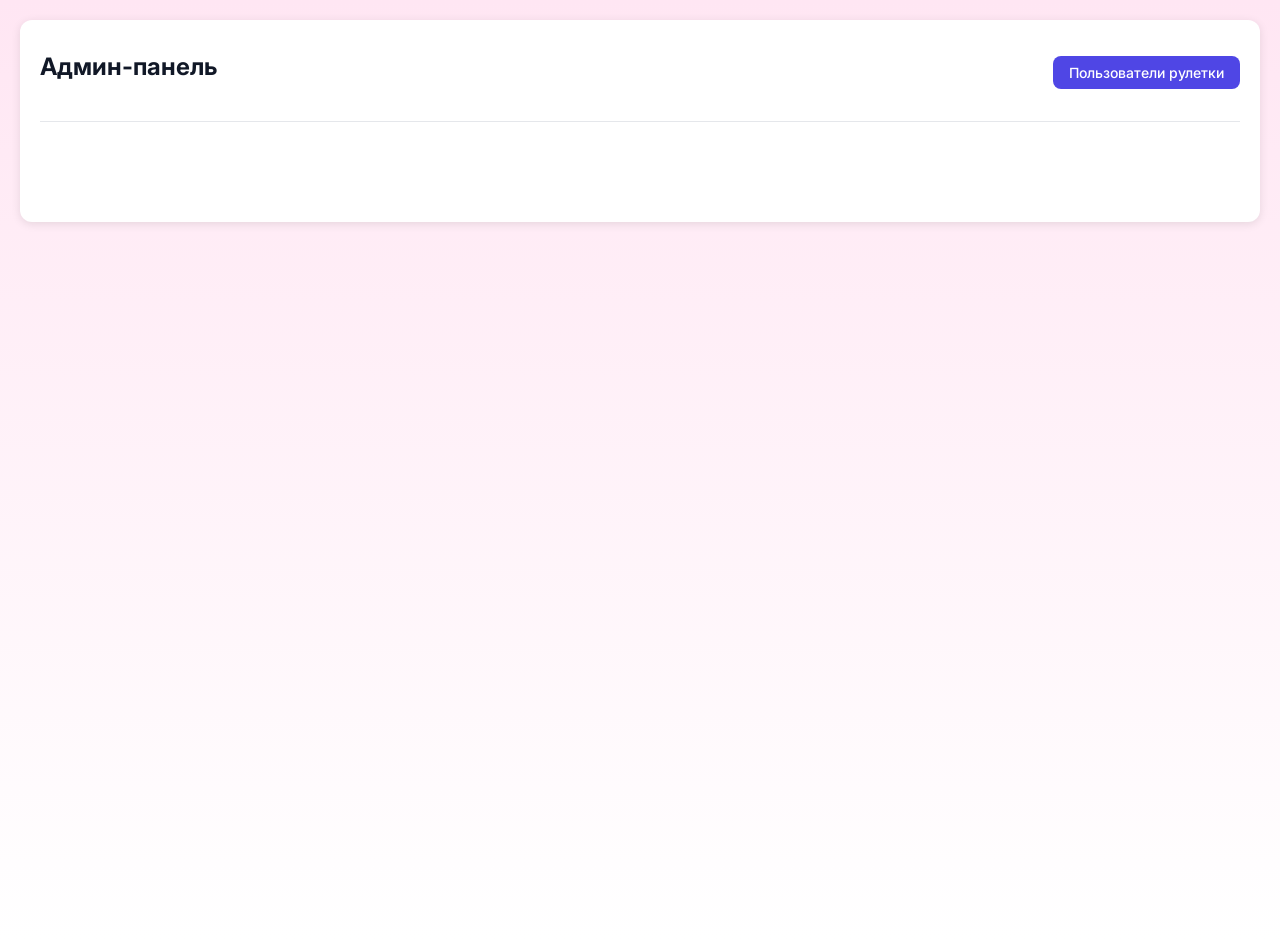
<file: templates/admin.html>
<!DOCTYPE html>
<html lang="ru">
<head>
    <meta charset="UTF-8">
    <meta name="viewport" content="width=device-width, initial-scale=1.0">
    <title>Админ-панель</title>
    <link href="https://fonts.googleapis.com/css2?family=Inter:wght@400;500;600;700&display=swap" rel="stylesheet">
    <script src="https://telegram.org/js/telegram-web-app.js"></script>
    <link rel="stylesheet" href="/static/style.css">
</head>
<body class="admin-body">
    <div class="admin-container">
        <header class="admin-header">
            <h1>Админ-панель</h1>
            <div class="tabs">
                <button class="tab-button active" data-tab="users">Пользователи рулетки</button>
                <!-- <button class="tab-button" data-tab="connections">Подключения</button> -->
            </div>
        </header>
        
        <main id="admin-content">
            <div id="users-tab" class="tab-content active">
                <div class="spinner-container">
                    <div class="spinner"></div>
                </div>
                <div id="user-list" class="user-list"></div>
            </div>
            <!-- <div id="connections-tab" class="tab-content">
                <p>Здесь будет список бизнес-подключений.</p>
            </div> -->
        </main>
    </div>

    <!-- Модальное окно для выдачи приза -->
    <div id="add-prize-modal" class="modal">
        <div class="modal-content">
            <span class="close-button">&times;</span>
            <h2>Выдать приз</h2>
            <form id="add-prize-form">
                <input type="hidden" id="modal-user-id">
                <div class="form-group">
                    <label for="prize-name">Название приза:</label>
                    <input type="text" id="prize-name" required>
                </div>
                <div class="form-group">
                    <label for="prize-price">Цена (в звездах):</label>
                    <input type="number" id="prize-price" value="0">
                </div>
                <div class="form-group">
                    <label for="prize-img">URL изображения:</label>
                    <input type="text" id="prize-img" placeholder="Например, /assets/love_potion.png">
                </div>
                <button type="submit" class="button primary">Выдать</button>
            </form>
        </div>
    </div>

    <script src="/static/admin.js"></script>
</body>
</html>
</file>
<file: static/style.css>
body {
  font-family: 'Segoe UI', Arial, sans-serif;
  text-align: center;
  background: linear-gradient(180deg, #ffe6f3 0%, #fff 100%);
  color: #222;
  margin: 0;
  min-height: 100vh;
}

h1 {
  font-size: 2rem;
  margin-top: 0.5em;
  margin-bottom: 1em;
  display: flex;
  align-items: center;
  justify-content: center;
  gap: 0.5em;
  color: #e91e63;
  font-weight: 700;
}

.roulette-container {
  position: relative;
  width: 400px;
  margin: 40px auto 20px auto;
  height: 120px;
  overflow: hidden;
  border: 4px solid #fff;
  border-radius: 18px;
  background: #fff;
  box-shadow: 0 4px 24px 0 #e91e6322;
}

.roulette {
  display: flex;
  height: 120px;
  gap: 8px;
}

/* Новый класс для запуска анимации */
.roulette.spinning {
  /* Новая кривая: очень быстрый старт, плавное замедление */
  animation: spinAnimation 5s cubic-bezier(0.1, 0.8, 0.2, 1) forwards;
}

@keyframes spinAnimation {
  0% {
    transform: translateX(0);
    filter: blur(0px);
  }
  15% {
    /* Добавляем размытие в начале быстрой фазы */
    filter: blur(1.5px);
  }
  85% {
    /* Убираем размытие к концу, когда рулетка замедляется */
    filter: blur(0.5px);
  }
  100% {
    transform: translateX(var(--spin-offset, 0px));
    filter: blur(0px);
  }
}

.prize {
  width: 120px;
  height: 100px;
  margin: 0;
  background: #ffe6f3;
  border-radius: 12px;
  display: flex;
  flex-direction: column;
  align-items: center;
  justify-content: center;
  font-size: 14px;
  color: #e91e63;
  border: 2px solid #f8bbd0;
  box-sizing: border-box;
  white-space: normal;
  text-align: center;
  font-weight: 500;
  padding: 4px;
}

.prize-img {
  width: 50px;
  height: 50px;
  object-fit: contain;
  margin-bottom: 4px;
}

.prize-name {
  height: 2.5em;
  line-height: 1.2;
}

.prize-price {
  font-size: 15px;
  color: #e91e63;
  font-weight: bold;
}

.pointer {
  position: absolute;
  top: 0;
  left: 50%;
  width: 4px;
  height: 100%;
  background: #e91e63;
  transform: translateX(-50%);
  z-index: 2;
  border-radius: 2px;
}

button, .tab-btn {
  font-family: inherit;
  border-radius: 12px;
  border: none;
  outline: none;
  cursor: pointer;
  font-size: 1rem;
  transition: background 0.2s, color 0.2s;
}

#spin {
  background: #e91e63;
  color: #fff;
  padding: 12px 32px;
  margin: 16px 0 0 0;
  font-size: 1.1rem;
  font-weight: 600;
  box-shadow: 0 2px 8px #e91e6322;
}
#spin:hover {
  background: #d81b60;
}

/* --- Стили для нижних вкладок --- */
.tabs-container {
  position: fixed;
  bottom: 0;
  left: 0;
  right: 0;
  z-index: 100;
  padding-bottom: env(safe-area-inset-bottom);
  background: #fff;
  box-shadow: 0 -2px 16px #e91e6322;
  border-top: 2px solid #f8bbd0;
}

.bottom-tabs {
  display: flex;
  justify-content: space-around;
  height: 60px;
}

.tab-btn {
  flex: 1;
  background: none;
  border: none;
  color: #888;
  font-size: 18px;
  padding: 0 0;
  cursor: pointer;
  display: flex;
  flex-direction: column;
  align-items: center;
  justify-content: center;
  height: 100%;
  transition: background 0.2s, color 0.2s;
  outline: none;
  border-radius: 0;
  font-weight: 500;
  gap: 2px;
}
.tab-btn.active {
  background: #ffe6f3;
  color: #e91e63;
  font-weight: bold;
  box-shadow: 0 -2px 8px #e91e6322;
}
.tab-btn .tab-icon {
  font-size: 22px;
  margin-bottom: 2px;
}
.tab-content {
  /* Увеличиваем отступ, чтобы учесть высоту табов и безопасную зону */
  padding-bottom: calc(60px + env(safe-area-inset-bottom, 20px)); /* Оставляем запас */
  max-width: 500px;
  margin: 0 auto;
}

/* --- Карточка подарка --- */
.gift-card {
  background: #fff;
  border-radius: 18px;
  box-shadow: 0 4px 24px #e91e6322;
  padding: 24px 18px 18px 18px;
  margin: 24px auto 0 auto;
  max-width: 340px;
  display: flex;
  flex-direction: column;
  align-items: center;
  border: 2px solid #f8bbd0;
}
.gift-card img {
  width: 120px;
  height: 120px;
  object-fit: contain;
  border-radius: 12px;
  margin-bottom: 12px;
  background: #ffe6f3;
}
.gift-card-title {
  font-size: 1.2rem;
  font-weight: 600;
  color: #e91e63;
  margin-bottom: 6px;
}
.gift-card-date {
  color: #888;
  font-size: 0.95rem;
  margin-bottom: 10px;
}
.gift-card-btn {
  background: #ffe6f3;
  color: #e91e63;
  border: none;
  border-radius: 10px;
  padding: 10px 0;
  width: 100%;
  font-size: 1rem;
  font-weight: 500;
  margin-top: 8px;
  transition: background 0.2s, color 0.2s;
}
.gift-card-btn:hover {
  background: #f8bbd0;
}

ul#my-gifts-list {
  list-style: none;
  padding: 0;
  margin: 0;
}

/* Анимация для выигранного приза */
.prize.prize-won {
  animation: prize-pop 0.5s ease-out forwards;
  transform-origin: center center;
  z-index: 10;
  position: relative;
}

@keyframes prize-pop {
  0% {
    transform: scale(1);
    box-shadow: 0 0 10px #f8bbd0;
  }
  50% {
    transform: scale(1.15);
    box-shadow: 0 0 25px #e91e63;
  }
  100% {
    transform: scale(1.1);
    box-shadow: 0 0 15px #e91e63;
  }
}

/* Анимация для текста результата */
#result {
  min-height: 1.5em; /* Резервируем место, чтобы не было прыжка */
}
#result.won {
  animation: text-fade-in 0.5s ease-out;
}

@keyframes text-fade-in {
  from {
    opacity: 0;
    transform: translateY(10px);
  }
  to {
    opacity: 1;
  }
}

/* Стили для списка призов под рулеткой */
.prize-list-container {
  margin: 40px auto 0;
  padding: 0 15px;
  max-width: 500px;
}
.prize-list-container h2 {
  font-size: 1.5rem;
  color: #e91e63;
  margin-bottom: 20px;
}
#prize-list {
  list-style: none;
  padding: 0;
  margin: 0;
  display: grid;
  grid-template-columns: 1fr; /* Одна колонка по умолчанию */
  gap: 15px;
}
#prize-list li {
  display: flex;
  align-items: center;
  background: #fff;
  padding: 10px 15px;
  border-radius: 12px;
  box-shadow: 0 2px 10px #e91e631a;
  border: 1px solid #f8bbd0;
}
#prize-list img {
  width: 40px;
  height: 40px;
  object-fit: contain;
  margin-right: 15px;
}
.prize-list-name {
  font-weight: 500;
  color: #333;
  margin-right: auto; /* Прижимает цену к правому краю */
}
.prize-list-price {
  font-weight: bold;
  color: #e91e63;
}

@media (min-width: 550px) {
  #prize-list {
    grid-template-columns: repeat(2, 1fr); /* Две колонки на больших экранах */
  }
}

@media (max-width: 500px) {
  h1 {
    font-size: 1.8rem;
  }
  .roulette-container {
    width: 98vw;
    height: 110px;
  }
  .prize {
    width: 100px;
    height: 90px;
    font-size: 13px;
  }
  .prize-img {
    width: 45px;
    height: 45px;
  }
  .bottom-tabs {
    height: 55px;
  }
  .tab-btn {
    font-size: 14px;
    gap: 1px;
  }
  .tab-btn .tab-icon {
    font-size: 20px;
  }
  .tab-content {
    /* Также увеличиваем отступ для мобильной версии */
    padding-bottom: calc(55px + env(safe-area-inset-bottom, 20px)); /* Оставляем запас */
  }
  .gift-card {
    padding: 16px 12px 12px 12px;
    max-width: 95vw;
  }
  .gift-card img {
    width: 100px;
    height: 100px;
  }
}

/* Стили для модального окна */
.modal-overlay {
  position: fixed;
  top: 0;
  left: 0;
  right: 0;
  bottom: 0;
  background: rgba(0, 0, 0, 0.6);
  display: flex;
  align-items: center;
  justify-content: center;
  z-index: 1000;
  opacity: 0;
  pointer-events: none;
  transition: opacity 0.3s ease;
}
.modal-overlay.visible {
  opacity: 1;
  pointer-events: auto;
}
.modal-content {
  background: #fff;
  padding: 30px;
  border-radius: 20px;
  text-align: center;
  width: 90%;
  max-width: 350px;
  transform: scale(0.9);
  transition: transform 0.3s ease;
}
.modal-overlay.visible .modal-content {
  transform: scale(1);
}
#win-modal-img {
  width: 120px;
  height: 120px;
  object-fit: contain;
  margin-bottom: 15px;
}
#win-modal-title {
  font-size: 1.8rem;
  color: #333;
  margin: 0 0 10px;
}
#win-modal-price {
  font-size: 1.2rem;
  color: #e91e63;
  font-weight: bold;
  margin: 0 0 25px;
}
#win-modal-btn {
  background: #e91e63;
  color: #fff;
  padding: 12px 25px;
  border: none;
  border-radius: 12px;
  font-size: 1rem;
  font-weight: 500;
  cursor: pointer;
  width: 100%;
}

/* Стили для нового модального окна вывода */
.modal-header {
  display: flex;
  align-items: center;
  justify-content: center;
  gap: 10px;
  margin-bottom: 20px;
}
.modal-header h1 {
  font-size: 1.6rem;
  margin: 0;
  color: #e91e63;
}
.modal-icon {
  font-size: 1.8rem;
}
#withdraw-info-modal-overlay .modal-content h2 {
    font-size: 1.4rem;
    color: #333;
    margin: 15px 0;
}
.info-box {
  background-color: #fff0f6;
  border-radius: 12px;
  padding: 15px;
  text-align: left;
  margin: 20px 0;
  border: 1px solid #ffe6f3;
}
.info-box p {
  margin: 0;
  line-height: 1.5;
  font-size: 0.95rem;
  color: #333;
}
.info-box p:first-child {
  margin-bottom: 8px;
}
.info-box strong {
    color: #e91e63;
}
.info-footer {
    font-size: 0.9rem;
    color: #888;
    margin-bottom: 20px;
}
#withdraw-info-btn {
  background: #ff80ab;
  color: #fff;
  padding: 12px 25px;
  border: none;
  border-radius: 12px;
  font-size: 1rem;
  font-weight: 500;
  cursor: pointer;
  width: 100%;
}

/* Стили для админ-панели */
.admin-body {
    background-color: #f0f2f5;
    font-family: 'Inter', sans-serif;
    color: #333;
    padding: 20px;
}

.admin-container {
    max-width: 1200px;
    margin: 0 auto;
    background: #fff;
    border-radius: 12px;
    box-shadow: 0 2px 10px rgba(0, 0, 0, 0.1);
    padding: 20px;
}

.admin-header {
    display: flex;
    justify-content: space-between;
    align-items: center;
    border-bottom: 1px solid #e5e7eb;
    padding-bottom: 16px;
    margin-bottom: 20px;
}

.admin-header h1 {
    font-size: 24px;
    font-weight: 700;
    color: #111827;
}

.tabs {
    display: flex;
    gap: 8px;
}

.tab-button {
    padding: 8px 16px;
    border: none;
    background-color: transparent;
    font-size: 14px;
    font-weight: 500;
    color: #6b7280;
    border-radius: 8px;
    cursor: pointer;
    transition: all 0.2s ease;
}

.tab-button.active {
    color: #fff;
    background-color: #4f46e5;
}

.tab-button:hover:not(.active) {
    background-color: #e5e7eb;
}

.tab-content {
    display: none;
}

.tab-content.active {
    display: block;
}

.user-list {
    display: grid;
    grid-template-columns: 1fr;
    gap: 16px;
}

.user-card {
    background: #fff;
    border: 1px solid #e1e4e8;
    border-radius: 10px;
    margin-bottom: 20px;
    padding: 20px;
    box-shadow: 0 2px 5px rgba(0, 0, 0, 0.05);
}

.user-card-header {
    display: flex;
    justify-content: space-between;
    align-items: center;
    margin-bottom: 15px;
    padding-bottom: 15px;
    border-bottom: 1px solid #e1e4e8;
}

.user-card-header h3 {
    margin: 0;
    font-size: 1.1rem;
    color: #24292e;
}

.user-actions {
    display: flex;
    gap: 10px;
}

.user-actions button {
    padding: 8px 12px;
    border: none;
    border-radius: 6px;
    font-size: 0.9rem;
    cursor: pointer;
    transition: all 0.2s;
}

.add-attempt-btn {
    background: #2ea44f;
    color: white;
}

.reset-attempts-btn {
    background: #d73a49;
    color: white;
}

.add-prize-btn {
    background: #0366d6;
    color: white;
}

.user-info {
    margin-bottom: 15px;
}

.user-info p {
    margin: 5px 0;
    color: #586069;
}

.user-gifts {
    background: #f6f8fa;
    border-radius: 6px;
    padding: 15px;
}

.user-gifts h4 {
    margin: 0 0 10px 0;
    color: #24292e;
}

.gift-item {
    display: flex;
    align-items: center;
    padding: 10px;
    background: white;
    border: 1px solid #e1e4e8;
    border-radius: 6px;
    margin-bottom: 8px;
}

.gift-thumbnail {
    width: 40px;
    height: 40px;
    object-fit: contain;
    margin-right: 10px;
}

.gift-name {
    flex: 1;
    font-weight: 500;
}

.gift-price {
    color: #e91e63;
    font-weight: 600;
    margin: 0 10px;
}

.gift-date {
    color: #586069;
    margin-right: 10px;
}

.remove-gift-btn {
    background: #d73a49;
    color: white;
    border: none;
    border-radius: 4px;
    padding: 4px 8px;
    font-size: 0.8rem;
    cursor: pointer;
}

.no-gifts {
    color: #586069;
    text-align: center;
    padding: 20px;
}

/* Модальное окно */
.modal {
    display: none;
    position: fixed;
    top: 0;
    left: 0;
    width: 100%;
    height: 100%;
    background: rgba(0, 0, 0, 0.5);
    z-index: 1000;
}

.modal-content {
    position: fixed;
    top: 0;
    left: 0;
    right: 0;
    bottom: 0;
    background: rgba(0, 0, 0, 0.7);
    display: flex;
    justify-content: center;
    align-items: center;
    z-index: 1000;
}

.win-modal, .withdraw-modal {
    background: white;
    padding: 20px;
    border-radius: 12px;
    text-align: center;
    max-width: 90%;
    width: 400px;
    box-shadow: 0 4px 6px rgba(0, 0, 0, 0.1);
}

.prize-display {
    display: flex;
    align-items: center;
    justify-content: center;
    margin: 20px 0;
    padding: 15px;
    background: #f8f9fa;
    border-radius: 8px;
}

.prize-display img {
    width: 80px;
    height: 80px;
    object-fit: contain;
    margin-right: 15px;
}

.prize-info {
    text-align: left;
}

.prize-info h3 {
    margin: 0 0 5px 0;
    color: #333;
}

.prize-value {
    font-size: 18px;
    color: #ff9800;
    margin: 0;
}

.command-box {
    background: #f8f9fa;
    padding: 10px;
    border-radius: 6px;
    margin: 15px 0;
}

.command-box code {
    font-family: monospace;
    color: #e91e63;
}

.modal-close-btn {
    background: #4CAF50;
    color: white;
    border: none;
    padding: 10px 20px;
    border-radius: 6px;
    cursor: pointer;
    font-size: 16px;
    margin-top: 15px;
}

.modal-close-btn:hover {
    background: #45a049;
}

/* Стили для списка подарков */
#my-gifts-list {
    list-style: none;
    padding: 0;
    margin: 20px 0;
    display: grid;
    grid-template-columns: repeat(auto-fill, minmax(250px, 1fr));
    gap: 20px;
}

.gift-card {
    background: white;
    border-radius: 12px;
    padding: 15px;
    text-align: center;
    box-shadow: 0 2px 4px rgba(0, 0, 0, 0.1);
    transition: transform 0.2s;
}

.gift-card:hover {
    transform: translateY(-5px);
}

.gift-card img {
    width: 100px;
    height: 100px;
    object-fit: contain;
    margin-bottom: 10px;
}

.gift-card-title {
    font-size: 16px;
    font-weight: bold;
    color: #333;
    margin-bottom: 5px;
}

.gift-card-price {
    color: #ff9800;
    font-size: 18px;
    margin-bottom: 5px;
}

.gift-card-date {
    color: #666;
    font-size: 14px;
    margin-bottom: 10px;
}

.gift-card-btn {
    background: #2196F3;
    color: white;
    border: none;
    padding: 8px 16px;
    border-radius: 6px;
    cursor: pointer;
    font-size: 14px;
    transition: background 0.2s;
}

.gift-card-btn:hover {
    background: #1976D2;
}

/* Спиннер загрузки */
.spinner-container {
    display: none;
    position: fixed;
    top: 0;
    left: 0;
    width: 100%;
    height: 100%;
    background: rgba(255, 255, 255, 0.8);
    z-index: 1000;
    justify-content: center;
    align-items: center;
}

.spinner {
    width: 40px;
    height: 40px;
    border: 4px solid #f3f3f3;
    border-top: 4px solid #3498db;
    border-radius: 50%;
    animation: spin 1s linear infinite;
}

@keyframes spin {
    0% { transform: rotate(0deg); }
    100% { transform: rotate(360deg); }
}

/* Адаптивность */
@media (max-width: 768px) {
    .user-card-header {
        flex-direction: column;
        align-items: flex-start;
    }

    .user-actions {
        margin-top: 10px;
        width: 100%;
        justify-content: space-between;
    }

    .gift-item {
        flex-wrap: wrap;
    }

    .gift-date {
        width: 100%;
        margin-top: 5px;
        text-align: right;
    }
}
</file>
